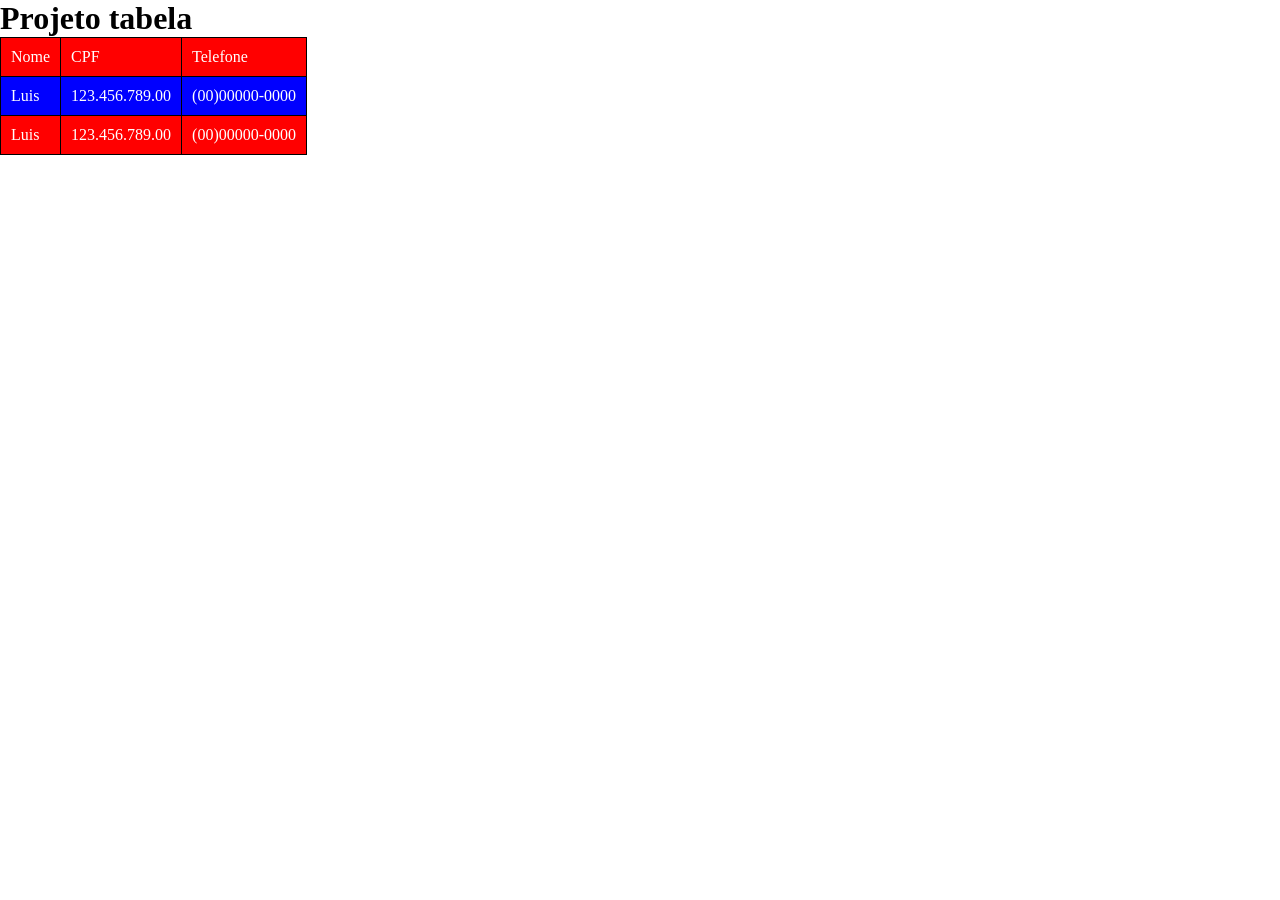
<file: index.html>
<!doctype html>
<html lang="pt-br">
  <head>
    <meta charset="UTF-8" />
    <meta name="viewport" content="width=device-width, initial-scale=1.0" />
    <title>tabela</title>
    <link rel="stylesheet" href="css/style.css" />
  </head>
  <body>
    <h1>Projeto tabela</h1>
    <table>
      <tr>
        <td>Nome</td>
        <td>CPF</td>
        <td>Telefone</td>
      </tr>
      <tr>
        <td>Luis</td>
        <td>123.456.789.00</td>
        <td>(00)00000-0000</td>
      </tr>
      <tr>
        <td>Luis</td>
        <td>123.456.789.00</td>
        <td>(00)00000-0000</td>
      </tr>
    </table>
    <script src="js/script.js"></script>
  </body>
</html>
</file>
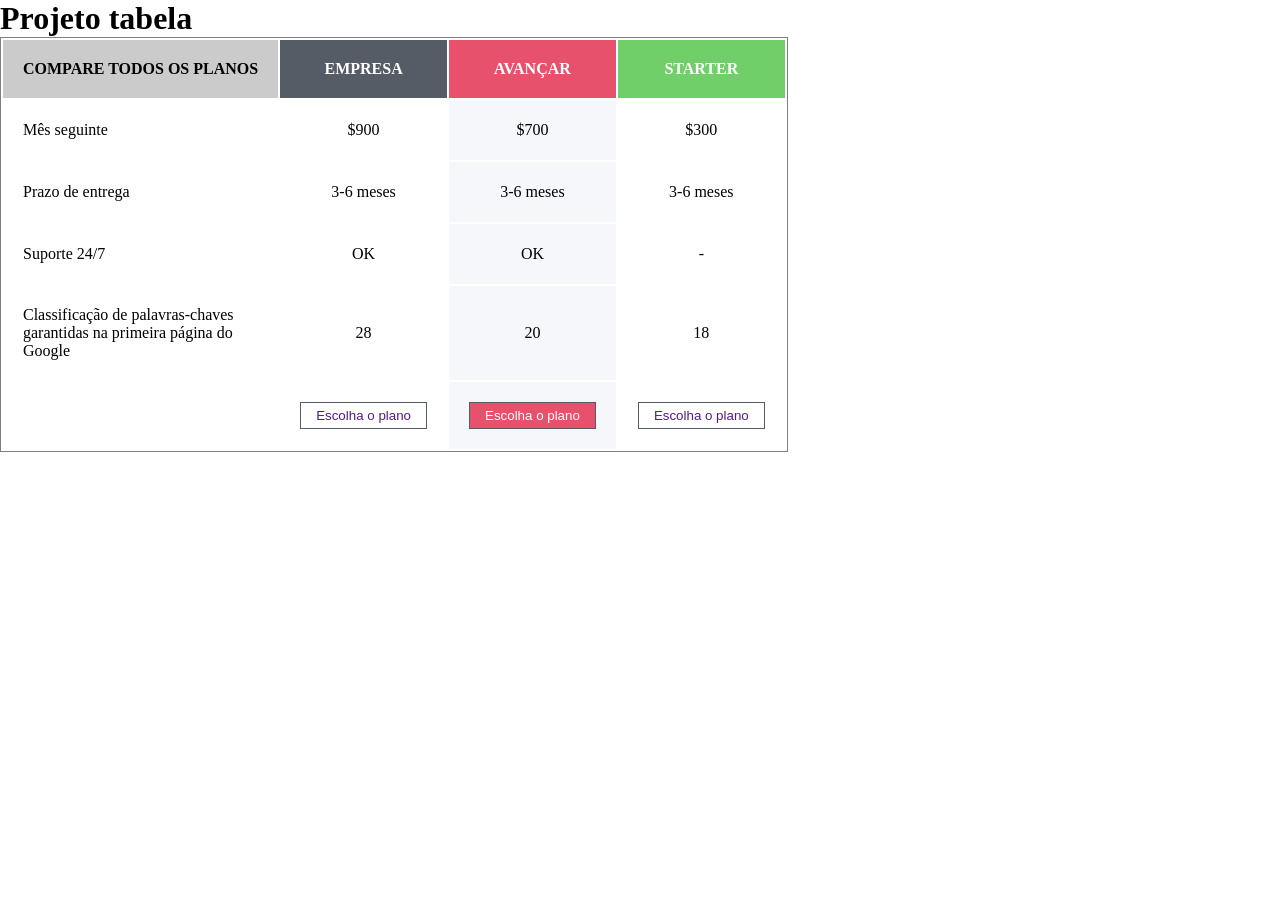
<file: exercicio01.html>
<!doctype html>
<html lang="pt-br">
  <head>
    <meta charset="UTF-8" />
    <meta name="viewport" content="width=device-width, initial-scale=1.0" />
    <title>tabela</title>
    <link rel="stylesheet" href="css/exercicio01.css" />
  </head>
  <body>
    <h1>Projeto tabela</h1>
    <table>
      <tr>
        <th>COMPARE TODOS OS PLANOS</th>
        <th>EMPRESA</th>
        <th>AVANÇAR</th>
        <th>STARTER</th>
      </tr>
      <tr>
        <td>Mês seguinte</td>
        <td>$900</td>
        <td>$700</td>
        <td>$300</td>
      </tr>
      <tr>
        <td>Prazo de entrega</td>
        <td>3-6 meses</td>
        <td>3-6 meses</td>
        <td>3-6 meses</td>
      </tr>
      <tr>
        <td>Suporte 24/7</td>
        <td>OK</td>
        <td>OK</td>
        <td>-</td>
      </tr>
      <tr>
        <td>
          Classificação de palavras-chaves <br />garantidas na primeira página
          do <br />Google
        </td>
        <td>28</td>
        <td>20</td>
        <td>18</td>
      </tr>
      <tr>
        <td></td>
        <td><button>Escolha o plano</button></td>
        <td><button>Escolha o plano</button></td>
        <td><button>Escolha o plano</button></td>
      </tr>
    </table>
    <script src="js/script.js"></script>
  </body>
</html>
</file>
<file: css/style.css>
* {
    margin: 0;
    padding: 0;
    box-sizing: border-box;
}
table {
    border-collapse: collapse;
}
td, th {
    border: 1px solid black;
    padding: 10px;
}
tr:nth-child(odd){
    background-color: red;
    color: white;
}
tr:nth-child(even){
    background-color: blue;
    color: white;
}
</file>
<file: css/exercicio01.css>
* {
    margin: 0;
    padding: 0;
    box-sizing: border-box;
}
table {
    border: 1px solid gray;
}
td, th {
    padding: 20px 50px;
    padding-inline: 20px;
    text-align: center;
}
td {
    height: 60px;
}
th:nth-child(1){
    background-color: rgb(203, 203, 203);
}
td:nth-child(1) {
    text-align: start;
}
th:nth-child(2){
    background-color: #555c66;
    color: white;
}
th:nth-child(3){
    background-color: #e7516c;
    color: white;
}
th:nth-child(4){
    background-color: #70cf69;
    color: white;
}
td:nth-child(3){
    background-color: #f5f7fa;
}
td:nth-child(3) button{
    background-color: #e7516c;
    padding: 5px;
    padding-inline: 15px;
    border: 1px solid #555c66;
    color: #fff;
}
td:nth-child(2) button, td:nth-child(4) button{
    background-color: white;
    padding: 5px;
    padding-inline: 15px;
    border: 1px solid #555c66;
    color: #551a8b;
}
</file>
